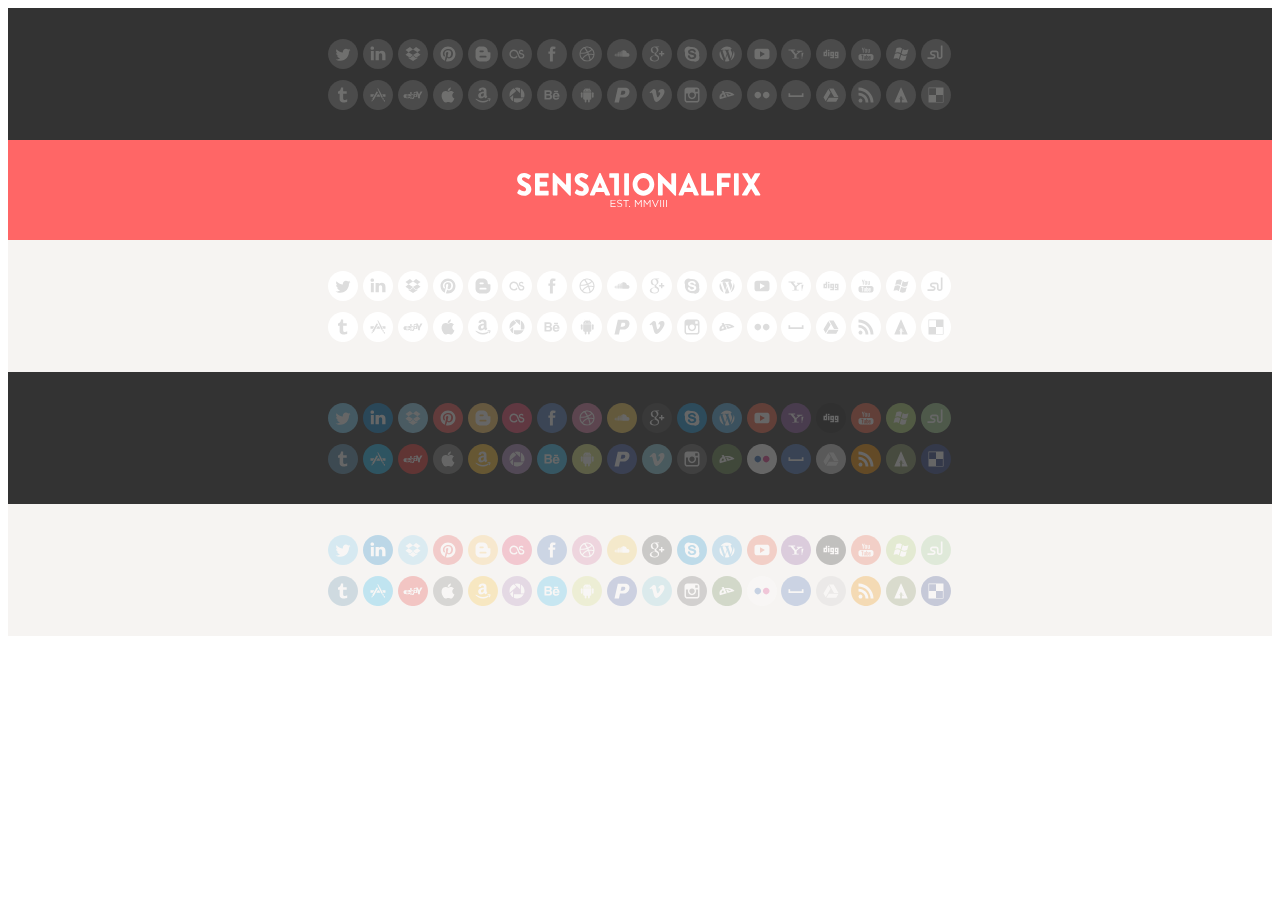
<file: icones/Sprite_animation.html>
<!DOCTYPE html PUBLIC "-//W3C//DTD XHTML 1.0 Transitional//EN" "http://www.w3.org/TR/xhtml1/DTD/xhtml1-transitional.dtd">
<html xmlns="http://www.w3.org/1999/xhtml">
<head>
<meta http-equiv="Content-Type" content="text/html; charset=UTF-8" />
<meta name="author" content="Jorge Calvo García">
<title>Flat Social Icons</title>
</head>

<link rel="stylesheet" href="css/light.css"  />
<link rel="stylesheet" href="css/dark.css"  />
<link rel="stylesheet" href="css/transparent.css"  />

<style type="text/css">



/* LINKS */

a:link {
	text-decoration:none;
	color:#D82D46;
	}
	
a:hover {
	text-decoration:none;
	color:#DED843;
	}

a:visited {
	text-decoration:none;
	color:#D82D46;
	}
	
a:active {
	text-decoration:none;
	color:#DED843;
	}



</style>

<body>
<div style=" width:100%; background:#333;">
	<div style="width:630px; margin:0 auto; padding-top:25px; padding-bottom:25px;">
       
       <table width="630" height="30">
        	<tr>
            	<td width="35" height="35"><a href="#" class="twitter">Twitter<span></span></a></td>
                <td width="35" height="35"><a href="#" class="linkedin">Linkedin<span></span></a></td>
                <td width="35" height="35"><a href="#" class="dropbox">Dropbox<span></span></a></td>
                <td width="35" height="35"><a href="#" class="pinterest">Pinterest<span></span></a></td>
                <td width="35" height="35"><a href="#" class="blogger">Blogger<span></span></a></td>
                <td width="35" height="35"><a href="#" class="lastfm">LastFM<span></span></a></td>
                <td width="35" height="35"><a href="#" class="facebook">Facebook<span></span></a></td>
                <td width="35" height="35"><a href="#" class="dribbble">Dribbble<span></span></a></td>
                <td width="35" height="35"><a href="#" class="soundcloud">Soundcloud<span></span></a></td>
                <td width="35" height="35"><a href="#" class="googleplus">Google Plus<span></span></a></td>
                <td width="35" height="35"><a href="#" class="skype">Skype<span></span></a></td>
                <td width="35" height="35"><a href="#" class="wordpress">Wordpress<span></span></a></td>
                <td width="35" height="35"><a href="#" class="youtube">Youtube<span></span></a></td>
                <td width="35" height="35"><a href="#" class="yahoo">yahoo<span></span></a></td>
				<td width="35" height="35"><a href="#" class="digg">Digg<span></span></a></td>
                <td width="35" height="35"><a href="#" class="youtubeclassic">Youtube Classic<span></span></a></td>
                <td width="35" height="35"><a href="#" class="windowslive">Windows Live<span></span></a></td>
                <td width="35" height="35"><a href="#" class="stumbleupon">stumbleupon<span></span></a></td>
            </tr>
        </table>
        
        <table width="630" height="30">
        	<tr>
            	<td width="35" height="35"><a href="#" class="tumblr">Tumblr<span></span></a></td>
                <td width="35" height="35"><a href="#" class="appdev">appdev<span></span></a></td>
                <td width="35" height="35"><a href="#" class="ebay">Ebay<span></span></a></td>
                <td width="35" height="35"><a href="#" class="apple">Apple<span></span></a></td>
                <td width="35" height="35"><a href="#" class="amazon">Amazon<span></span></a></td>
                <td width="35" height="35"><a href="#" class="picassa">Picassa<span></span></a></td>
                <td width="35" height="35"><a href="#" class="behance">Behance<span></span></a></td>
                <td width="35" height="35"><a href="#" class="android">Android<span></span></a></td>
                <td width="35" height="35"><a href="#" class="paypal">Paypal<span></span></a></td>
                <td width="35" height="35"><a href="#" class="vimeo">Vimeo<span></span></a></td>
                <td width="35" height="35"><a href="#" class="instagram">Instagram<span></span></a></td>
                <td width="35" height="35"><a href="#" class="deviantart">deviantart<span></span></a></td>
                <td width="35" height="35"><a href="#" class="flickr">flickr<span></span></a></td>
                <td width="35" height="35"><a href="#" class="myspace">myspace<span></span></a></td>
				<td width="35" height="35"><a href="#" class="googledrive">googledrive<span></span></a></td>
                <td width="35" height="35"><a href="#" class="rss">RSS<span></span></a></td>
                <td width="35" height="35"><a href="#" class="themeforest">Theme Forest<span></span></a></td>
                <td width="35" height="35"><a href="#" class="delicious">delicious<span></span></a></td>
            </tr>
        </table>
       
    </div>
    
</div>




<div style=" width:100%; background:#F66;">
	<div style="width:630px; margin:0 auto; padding-top:25px; padding-bottom:25px; text-align:center">
       
     <embed src="assets/Sensational_Fix.svg" width="350" height="50" draggable="true"></embed></a></td>
      
    </div>
    
</div>




<div style=" width:100%; background:#F6F4F2;">
	<div style="width:630px; margin:0 auto; padding-top:25px; padding-bottom:25px;">
       
       <table width="630" height="30">
        	<tr>
            	<td width="35" height="35"><a href="#" class="twitter_light">Twitter<span></span></a></td>
                <td width="35" height="35"><a href="#" class="linkedin_light">Linkedin<span></span></a></td>
                <td width="35" height="35"><a href="#" class="dropbox_light">Dropbox<span></span></a></td>
                <td width="35" height="35"><a href="#" class="pinterest_light">Pinterest<span></span></a></td>
                <td width="35" height="35"><a href="#" class="blogger_light">Blogger<span></span></a></td>
                <td width="35" height="35"><a href="#" class="lastfm_light">LastFM<span></span></a></td>
                <td width="35" height="35"><a href="#" class="facebook_light">Facebook<span></span></a></td>
                <td width="35" height="35"><a href="#" class="dribbble_light">Dribbble<span></span></a></td>
                <td width="35" height="35"><a href="#" class="soundcloud_light">Soundcloud<span></span></a></td>
                <td width="35" height="35"><a href="#" class="googleplus_light">Google Plus<span></span></a></td>
                <td width="35" height="35"><a href="#" class="skype_light">Skype<span></span></a></td>
                <td width="35" height="35"><a href="#" class="wordpress_light">Wordpress<span></span></a></td>
                <td width="35" height="35"><a href="#" class="youtube_light">Youtube<span></span></a></td>
                <td width="35" height="35"><a href="#" class="yahoo_light">yahoo<span></span></a></td>
				<td width="35" height="35"><a href="#" class="digg_light">Digg<span></span></a></td>
                <td width="35" height="35"><a href="#" class="youtubeclassic_light">Youtube Classic<span></span></a></td>
                <td width="35" height="35"><a href="#" class="windowslive_light">Windows Live<span></span></a></td>
                <td width="35" height="35"><a href="#" class="stumbleupon_light">stumbleupon<span></span></a></td>
            </tr>
        </table>
        
        <table width="630" height="30">
        	<tr>
            	<td width="35" height="35"><a href="#" class="tumblr_light">Tumblr<span></span></a></td>
                <td width="35" height="35"><a href="#" class="appdev_light">appdev<span></span></a></td>
                <td width="35" height="35"><a href="#" class="ebay_light">Ebay<span></span></a></td>
                <td width="35" height="35"><a href="#" class="apple_light">Apple<span></span></a></td>
                <td width="35" height="35"><a href="#" class="amazon_light">Amazon<span></span></a></td>
                <td width="35" height="35"><a href="#" class="picassa_light">Picassa<span></span></a></td>
                <td width="35" height="35"><a href="#" class="behance_light">Behance<span></span></a></td>
                <td width="35" height="35"><a href="#" class="android_light">Android<span></span></a></td>
                <td width="35" height="35"><a href="#" class="paypal_light">Paypal<span></span></a></td>
                <td width="35" height="35"><a href="#" class="vimeo_light">Vimeo<span></span></a></td>
                <td width="35" height="35"><a href="#" class="instagram_light">Instagram<span></span></a></td>
                <td width="35" height="35"><a href="#" class="deviantart_light">deviantart<span></span></a></td>
                <td width="35" height="35"><a href="#" class="flickr_light">flickr<span></span></a></td>
                <td width="35" height="35"><a href="#" class="myspace_light">myspace<span></span></a></td>
				<td width="35" height="35"><a href="#" class="googledrive_light">googledrive<span></span></a></td>
                <td width="35" height="35"><a href="#" class="rss_light">RSS<span></span></a></td>
                <td width="35" height="35"><a href="#" class="themeforest_light">Theme Forest<span></span></a></td>
                <td width="35" height="35"><a href="#" class="delicious_light">delicious<span></span></a></td>
            </tr>
        </table>
       
    </div>
    
</div>

<div style=" width:100%; background:#333;">
	<div style="width:630px; margin:0 auto; padding-top:25px; padding-bottom:25px;">
       
       <table width="630" height="30">
        	<tr>
            	<td width="35" height="35"><a href="#" class="twitter_transp">Twitter<span></span></a></td>
                <td width="35" height="35"><a href="#" class="linkedin_transp">Linkedin<span></span></a></td>
                <td width="35" height="35"><a href="#" class="dropbox_transp">Dropbox<span></span></a></td>
                <td width="35" height="35"><a href="#" class="pinterest_transp">Pinterest<span></span></a></td>
                <td width="35" height="35"><a href="#" class="blogger_transp">Blogger<span></span></a></td>
                <td width="35" height="35"><a href="#" class="lastfm_transp">LastFM<span></span></a></td>
                <td width="35" height="35"><a href="#" class="facebook_transp">Facebook<span></span></a></td>
                <td width="35" height="35"><a href="#" class="dribbble_transp">Dribbble<span></span></a></td>
                <td width="35" height="35"><a href="#" class="soundcloud_transp">Soundcloud<span></span></a></td>
                <td width="35" height="35"><a href="#" class="googleplus_transp">Google Plus<span></span></a></td>
                <td width="35" height="35"><a href="#" class="skype_transp">Skype<span></span></a></td>
                <td width="35" height="35"><a href="#" class="wordpress_transp">Wordpress<span></span></a></td>
                <td width="35" height="35"><a href="#" class="youtube_transp">Youtube<span></span></a></td>
                <td width="35" height="35"><a href="#" class="yahoo_transp">yahoo<span></span></a></td>
				<td width="35" height="35"><a href="#" class="digg_transp">Digg<span></span></a></td>
                <td width="35" height="35"><a href="#" class="youtubeclassic_transp">Youtube Classic<span></span></a></td>
                <td width="35" height="35"><a href="#" class="windowslive_transp">Windows Live<span></span></a></td>
                <td width="35" height="35"><a href="#" class="stumbleupon_transp">stumbleupon<span></span></a></td>
            </tr>
        </table>
        
        <table width="630" height="30">
        	<tr>
            	<td width="35" height="35"><a href="#" class="tumblr_transp">Tumblr<span></span></a></td>
                <td width="35" height="35"><a href="#" class="appdev_transp">appdev<span></span></a></td>
                <td width="35" height="35"><a href="#" class="ebay_transp">Ebay<span></span></a></td>
                <td width="35" height="35"><a href="#" class="apple_transp">Apple<span></span></a></td>
                <td width="35" height="35"><a href="#" class="amazon_transp">Amazon<span></span></a></td>
                <td width="35" height="35"><a href="#" class="picassa_transp">Picassa<span></span></a></td>
                <td width="35" height="35"><a href="#" class="behance_transp">Behance<span></span></a></td>
                <td width="35" height="35"><a href="#" class="android_transp">Android<span></span></a></td>
                <td width="35" height="35"><a href="#" class="paypal_transp">Paypal<span></span></a></td>
                <td width="35" height="35"><a href="#" class="vimeo_transp">Vimeo<span></span></a></td>
                <td width="35" height="35"><a href="#" class="instagram_transp">Instagram<span></span></a></td>
                <td width="35" height="35"><a href="#" class="deviantart_transp">deviantart<span></span></a></td>
                <td width="35" height="35"><a href="#" class="flickr_transp">flickr<span></span></a></td>
                <td width="35" height="35"><a href="#" class="myspace_transp">myspace<span></span></a></td>
				<td width="35" height="35"><a href="#" class="googledrive_transp">googledrive<span></span></a></td>
                <td width="35" height="35"><a href="#" class="rss_transp">RSS<span></span></a></td>
                <td width="35" height="35"><a href="#" class="themeforest_transp">Theme Forest<span></span></a></td>
                <td width="35" height="35"><a href="#" class="delicious_transp">delicious<span></span></a></td>
            </tr>
        </table>
       
    </div>
    
</div>

<div style=" width:100%; background:#F6F4F2;">
	<div style="width:630px; margin:0 auto; padding-top:25px; padding-bottom:25px;">
       
       <table width="630" height="30">
        	<tr>
            	<td width="35" height="35"><a href="#" class="twitter_transp">Twitter<span></span></a></td>
                <td width="35" height="35"><a href="#" class="linkedin_transp">Linkedin<span></span></a></td>
                <td width="35" height="35"><a href="#" class="dropbox_transp">Dropbox<span></span></a></td>
                <td width="35" height="35"><a href="#" class="pinterest_transp">Pinterest<span></span></a></td>
                <td width="35" height="35"><a href="#" class="blogger_transp">Blogger<span></span></a></td>
                <td width="35" height="35"><a href="#" class="lastfm_transp">LastFM<span></span></a></td>
                <td width="35" height="35"><a href="#" class="facebook_transp">Facebook<span></span></a></td>
                <td width="35" height="35"><a href="#" class="dribbble_transp">Dribbble<span></span></a></td>
                <td width="35" height="35"><a href="#" class="soundcloud_transp">Soundcloud<span></span></a></td>
                <td width="35" height="35"><a href="#" class="googleplus_transp">Google Plus<span></span></a></td>
                <td width="35" height="35"><a href="#" class="skype_transp">Skype<span></span></a></td>
                <td width="35" height="35"><a href="#" class="wordpress_transp">Wordpress<span></span></a></td>
                <td width="35" height="35"><a href="#" class="youtube_transp">Youtube<span></span></a></td>
                <td width="35" height="35"><a href="#" class="yahoo_transp">yahoo<span></span></a></td>
				<td width="35" height="35"><a href="#" class="digg_transp">Digg<span></span></a></td>
                <td width="35" height="35"><a href="#" class="youtubeclassic_transp">Youtube Classic<span></span></a></td>
                <td width="35" height="35"><a href="#" class="windowslive_transp">Windows Live<span></span></a></td>
                <td width="35" height="35"><a href="#" class="stumbleupon_transp">stumbleupon<span></span></a></td>
            </tr>
        </table>
        
        <table width="630" height="30">
        	<tr>
            	<td width="35" height="35"><a href="#" class="tumblr_transp">Tumblr<span></span></a></td>
                <td width="35" height="35"><a href="#" class="appdev_transp">appdev<span></span></a></td>
                <td width="35" height="35"><a href="#" class="ebay_transp">Ebay<span></span></a></td>
                <td width="35" height="35"><a href="#" class="apple_transp">Apple<span></span></a></td>
                <td width="35" height="35"><a href="#" class="amazon_transp">Amazon<span></span></a></td>
                <td width="35" height="35"><a href="#" class="picassa_transp">Picassa<span></span></a></td>
                <td width="35" height="35"><a href="#" class="behance_transp">Behance<span></span></a></td>
                <td width="35" height="35"><a href="#" class="android_transp">Android<span></span></a></td>
                <td width="35" height="35"><a href="#" class="paypal_transp">Paypal<span></span></a></td>
                <td width="35" height="35"><a href="#" class="vimeo_transp">Vimeo<span></span></a></td>
                <td width="35" height="35"><a href="#" class="instagram_transp">Instagram<span></span></a></td>
                <td width="35" height="35"><a href="#" class="deviantart_transp">deviantart<span></span></a></td>
                <td width="35" height="35"><a href="#" class="flickr_transp">flickr<span></span></a></td>
                <td width="35" height="35"><a href="#" class="myspace_transp">myspace<span></span></a></td>
				<td width="35" height="35"><a href="#" class="googledrive_transp">googledrive<span></span></a></td>
                <td width="35" height="35"><a href="#" class="rss_transp">RSS<span></span></a></td>
                <td width="35" height="35"><a href="#" class="themeforest_transp">Theme Forest<span></span></a></td>
                <td width="35" height="35"><a href="#" class="delicious_transp">delicious<span></span></a></td>
            </tr>
        </table>
       
    </div>
    
</div>

</body>
</html>
</file>
<file: icones/css/light.css>
/* ---------------

Sensational Fix Flat Social Icons
Author: Jorge Calvo García
Please read the license agreement.

---------------  */


@charset "UTF-8";
/* CSS Document */

/* --------------- TWITTER */

.twitter_light {
	display: inline-block;
	position: relative;
	text-indent: -9999px;
	width: 30px;
	height: 30px;
	background:url(icons/social_icons_light.svg) no-repeat;
}

.twitter_light span {
	position: absolute;
	top: 0; left: 0; bottom: 0; right: 0;
	background:url(icons/social_icons_light.svg) no-repeat;
	background-position: -30px 0;
	opacity: 0;
	-webkit-transition: opacity 0.5s;
	-moz-transition:    opacity 0.5s;
	-o-transition:      opacity 0.5s;
}

.twitter_light:hover span {
	opacity: 1;
}


/* --------------- LINKEDIN */

.linkedin_light {
	display: inline-block;
	position: relative;
	text-indent: -9999px;
	width: 30px;
	height: 30px;
	background:url(icons/social_icons_light.svg) no-repeat;
	background-position:0 -30px;
}

.linkedin_light span {
	position: absolute;
	top: 0; left: 0; bottom: 0; right: 0;
	background:url(icons/social_icons_light.svg) no-repeat;
	background-position: -30px -30px;
	opacity: 0;
	-webkit-transition: opacity 0.5s;
	-moz-transition:    opacity 0.5s;
	-o-transition:      opacity 0.5s;
}

.linkedin_light:hover span {
	opacity: 1;
}


/* --------------- DROPBOX */

.dropbox_light {
	display: inline-block;
	position: relative;
	text-indent: -9999px;
	width: 30px;
	height: 30px;
	background:url(icons/social_icons_light.svg) no-repeat;
	background-position:0 -60px;
}

.dropbox_light span {
	position: absolute;
	top: 0; left: 0; bottom: 0; right: 0;
	background:url(icons/social_icons_light.svg) no-repeat;
	background-position: -30px -60px;
	opacity: 0;
	-webkit-transition: opacity 0.5s;
	-moz-transition:    opacity 0.5s;
	-o-transition:      opacity 0.5s;
}

.dropbox_light:hover span {
	opacity: 1;
}



/* --------------- Pinterest */

.pinterest_light {
	display: inline-block;
	position: relative;
	text-indent: -9999px;
	width: 30px;
	height: 30px;
	background:url(icons/social_icons_light.svg) no-repeat;
	background-position:0 -90px;
}

.pinterest_light span {
	position: absolute;
	top: 0; left: 0; bottom: 0; right: 0;
	background:url(icons/social_icons_light.svg) no-repeat;
	background-position: -30px -90px;
	opacity: 0;
	-webkit-transition: opacity 0.5s;
	-moz-transition:    opacity 0.5s;
	-o-transition:      opacity 0.5s;
}

.pinterest_light:hover span {
	opacity: 1;
}



/* --------------- Blogger */

.blogger_light {
	display: inline-block;
	position: relative;
	text-indent: -9999px;
	width: 30px;
	height: 30px;
	background:url(icons/social_icons_light.svg) no-repeat;
	background-position:0 -120px;
}

.blogger_light span {
	position: absolute;
	top: 0; left: 0; bottom: 0; right: 0;
	background:url(icons/social_icons_light.svg) no-repeat;
	background-position: -30px -120px;
	opacity: 0;
	-webkit-transition: opacity 0.5s;
	-moz-transition:    opacity 0.5s;
	-o-transition:      opacity 0.5s;
}

.blogger_light:hover span {
	opacity: 1;
}



/* --------------- Lastfm */

.lastfm_light {
	display: inline-block;
	position: relative;
	text-indent: -9999px;
	width: 30px;
	height: 30px;
	background:url(icons/social_icons_light.svg) no-repeat;
	background-position:0 -150px;
}

.lastfm_light span {
	position: absolute;
	top: 0; left: 0; bottom: 0; right: 0;
	background:url(icons/social_icons_light.svg) no-repeat;
	background-position: -30px -150px;
	opacity: 0;
	-webkit-transition: opacity 0.5s;
	-moz-transition:    opacity 0.5s;
	-o-transition:      opacity 0.5s;
}

.lastfm_light:hover span {
	opacity: 1;
}



/* --------------- Facebook */

.facebook_light {
	display: inline-block;
	position: relative;
	text-indent: -9999px;
	width: 30px;
	height: 30px;
	background:url(icons/social_icons_light.svg) no-repeat;
	background-position:0 -180px;
}

.facebook_light span {
	position: absolute;
	top: 0; left: 0; bottom: 0; right: 0;
	background:url(icons/social_icons_light.svg) no-repeat;
	background-position: -30px -180px;
	opacity: 0;
	-webkit-transition: opacity 0.5s;
	-moz-transition:    opacity 0.5s;
	-o-transition:      opacity 0.5s;
}

.facebook_light:hover span {
	opacity: 1;
}



/* --------------- Dribbble */

.dribbble_light{
	display: inline-block;
	position: relative;
	text-indent: -9999px;
	width: 30px;
	height: 30px;
	background:url(icons/social_icons_light.svg) no-repeat;
	background-position:0 -210px;
}

.dribbble_light span {
	position: absolute;
	top: 0; left: 0; bottom: 0; right: 0;
	background:url(icons/social_icons_light.svg) no-repeat;
	background-position: -30px -210px;
	opacity: 0;
	-webkit-transition: opacity 0.5s;
	-moz-transition:    opacity 0.5s;
	-o-transition:      opacity 0.5s;
}

.dribbble_light:hover span {
	opacity: 1;
}



/* --------------- Soundcloud */

.soundcloud_light{
	display: inline-block;
	position: relative;
	text-indent: -9999px;
	width: 30px;
	height: 30px;
	background:url(icons/social_icons_light.svg) no-repeat;
	background-position:0 -240px;
}

.soundcloud_light span {
	position: absolute;
	top: 0; left: 0; bottom: 0; right: 0;
	background:url(icons/social_icons_light.svg) no-repeat;
	background-position: -30px -240px;
	opacity: 0;
	-webkit-transition: opacity 0.5s;
	-moz-transition:    opacity 0.5s;
	-o-transition:      opacity 0.5s;
}

.soundcloud_light:hover span {
	opacity: 1;
}



/* --------------- Google plus */

.googleplus_light{
	display: inline-block;
	position: relative;
	text-indent: -9999px;
	width: 30px;
	height: 30px;
	background:url(icons/social_icons_light.svg) no-repeat;
	background-position:0 -270px;
}

.googleplus_light span {
	position: absolute;
	top: 0; left: 0; bottom: 0; right: 0;
	background:url(icons/social_icons_light.svg) no-repeat;
	background-position: -30px -270px;
	opacity: 0;
	-webkit-transition: opacity 0.5s;
	-moz-transition:    opacity 0.5s;
	-o-transition:      opacity 0.5s;
}

.googleplus_light:hover span {
	opacity: 1;
}



/* --------------- Google plus */

.skype_light{
	display: inline-block;
	position: relative;
	text-indent: -9999px;
	width: 30px;
	height: 30px;
	background:url(icons/social_icons_light.svg) no-repeat;
	background-position:0 -300px;
}

.skype_light span {
	position: absolute;
	top: 0; left: 0; bottom: 0; right: 0;
	background:url(icons/social_icons_light.svg) no-repeat;
	background-position: -30px -300px;
	opacity: 0;
	-webkit-transition: opacity 0.5s;
	-moz-transition:    opacity 0.5s;
	-o-transition:      opacity 0.5s;
}

.skype_light:hover span {
	opacity: 1;
}



/* --------------- Wordpress */

.wordpress_light{
	display: inline-block;
	position: relative;
	text-indent: -9999px;
	width: 30px;
	height: 30px;
	background:url(icons/social_icons_light.svg) no-repeat;
	background-position:0 -330px;
}

.wordpress_light span {
	position: absolute;
	top: 0; left: 0; bottom: 0; right: 0;
	background:url(icons/social_icons_light.svg) no-repeat;
	background-position: -30px -330px;
	opacity: 0;
	-webkit-transition: opacity 0.5s;
	-moz-transition:    opacity 0.5s;
	-o-transition:      opacity 0.5s;
}

.wordpress_light:hover span {
	opacity: 1;
}


/* --------------- Youtube */

.youtube_light{
	display: inline-block;
	position: relative;
	text-indent: -9999px;
	width: 30px;
	height: 30px;
	background:url(icons/social_icons_light.svg) no-repeat;
	background-position:0 -360px;
}

.youtube_light span {
	position: absolute;
	top: 0; left: 0; bottom: 0; right: 0;
	background:url(icons/social_icons_light.svg) no-repeat;
	background-position: -30px -360px;
	opacity: 0;
	-webkit-transition: opacity 0.5s;
	-moz-transition:    opacity 0.5s;
	-o-transition:      opacity 0.5s;
}

.youtube_light:hover span {
	opacity: 1;
}



/* --------------- yahoo */

.yahoo_light{
	display: inline-block;
	position: relative;
	text-indent: -9999px;
	width: 30px;
	height: 30px;
	background:url(icons/social_icons_light.svg) no-repeat;
	background-position:0 -390px;
}

.yahoo_light span {
	position: absolute;
	top: 0; left: 0; bottom: 0; right: 0;
	background:url(icons/social_icons_light.svg) no-repeat;
	background-position: -30px -390px;
	opacity: 0;
	-webkit-transition: opacity 0.5s;
	-moz-transition:    opacity 0.5s;
	-o-transition:      opacity 0.5s;
}

.yahoo_light:hover span {
	opacity: 1;
}



/* --------------- Digg */

.digg_light{
	display: inline-block;
	position: relative;
	text-indent: -9999px;
	width: 30px;
	height: 30px;
	background:url(icons/social_icons_light.svg) no-repeat;
	background-position:0 -420px;
}

.digg_light span {
	position: absolute;
	top: 0; left: 0; bottom: 0; right: 0;
	background:url(icons/social_icons_light.svg) no-repeat;
	background-position: -30px -420px;
	opacity: 0;
	-webkit-transition: opacity 0.5s;
	-moz-transition:    opacity 0.5s;
	-o-transition:      opacity 0.5s;
}

.digg_light:hover span {
	opacity: 1;
}



/* --------------- Youtube Classic */

.youtubeclassic_light{
	display: inline-block;
	position: relative;
	text-indent: -9999px;
	width: 30px;
	height: 30px;
	background:url(icons/social_icons_light.svg) no-repeat;
	background-position:0 -450px;
}

.youtubeclassic_light span {
	position: absolute;
	top: 0; left: 0; bottom: 0; right: 0;
	background:url(icons/social_icons_light.svg) no-repeat;
	background-position: -30px -450px;
	opacity: 0;
	-webkit-transition: opacity 0.5s;
	-moz-transition:    opacity 0.5s;
	-o-transition:      opacity 0.5s;
}

.youtubeclassic_light:hover span {
	opacity: 1;
}



/* --------------- windowslive */

.windowslive_light{
	display: inline-block;
	position: relative;
	text-indent: -9999px;
	width: 30px;
	height: 30px;
	background:url(icons/social_icons_light.svg) no-repeat;
	background-position:0 -480px;
}

.windowslive_light span {
	position: absolute;
	top: 0; left: 0; bottom: 0; right: 0;
	background:url(icons/social_icons_light.svg) no-repeat;
	background-position: -30px -480px;
	opacity: 0;
	-webkit-transition: opacity 0.5s;
	-moz-transition:    opacity 0.5s;
	-o-transition:      opacity 0.5s;
}

.windowslive_light:hover span {
	opacity: 1;
}



/* --------------- stumbleupon */

.stumbleupon_light{
	display: inline-block;
	position: relative;
	text-indent: -9999px;
	width: 30px;
	height: 30px;
	background:url(icons/social_icons_light.svg) no-repeat;
	background-position:0 -510px;
}

.stumbleupon_light span {
	position: absolute;
	top: 0; left: 0; bottom: 0; right: 0;
	background:url(icons/social_icons_light.svg) no-repeat;
	background-position: -30px -510px;
	opacity: 0;
	-webkit-transition: opacity 0.5s;
	-moz-transition:    opacity 0.5s;
	-o-transition:      opacity 0.5s;
}

.stumbleupon_light:hover span {
	opacity: 1;
}



/* --------------- tumblr */

.tumblr_light{
	display: inline-block;
	position: relative;
	text-indent: -9999px;
	width: 30px;
	height: 30px;
	background:url(icons/social_icons_light.svg) no-repeat;
	background-position:0 -540px;
}

.tumblr_light span {
	position: absolute;
	top: 0; left: 0; bottom: 0; right: 0;
	background:url(icons/social_icons_light.svg) no-repeat;
	background-position: -30px -540px;
	opacity: 0;
	-webkit-transition: opacity 0.5s;
	-moz-transition:    opacity 0.5s;
	-o-transition:      opacity 0.5s;
}

.tumblr_light:hover span {
	opacity: 1;
}



/* --------------- appdev */

.appdev_light{
	display: inline-block;
	position: relative;
	text-indent: -9999px;
	width: 30px;
	height: 30px;
	background:url(icons/social_icons_light.svg) no-repeat;
	background-position:0 -570px;
}

.appdev_light span {
	position: absolute;
	top: 0; left: 0; bottom: 0; right: 0;
	background:url(icons/social_icons_light.svg) no-repeat;
	background-position: -30px -570px;
	opacity: 0;
	-webkit-transition: opacity 0.5s;
	-moz-transition:    opacity 0.5s;
	-o-transition:      opacity 0.5s;
}

.appdev_light:hover span {
	opacity: 1;
}



/* --------------- ebay */

.ebay_light{
	display: inline-block;
	position: relative;
	text-indent: -9999px;
	width: 30px;
	height: 30px;
	background:url(icons/social_icons_light.svg) no-repeat;
	background-position:0 -600px;
}

.ebay_light span {
	position: absolute;
	top: 0; left: 0; bottom: 0; right: 0;
	background:url(icons/social_icons_light.svg) no-repeat;
	background-position: -30px -600px;
	opacity: 0;
	-webkit-transition: opacity 0.5s;
	-moz-transition:    opacity 0.5s;
	-o-transition:      opacity 0.5s;
}

.ebay_light:hover span {
	opacity: 1;
}



/* --------------- apple */

.apple_light{
	display: inline-block;
	position: relative;
	text-indent: -9999px;
	width: 30px;
	height: 30px;
	background:url(icons/social_icons_light.svg) no-repeat;
	background-position:0 -630px;
}

.apple_light span {
	position: absolute;
	top: 0; left: 0; bottom: 0; right: 0;
	background:url(icons/social_icons_light.svg) no-repeat;
	background-position: -30px -630px;
	opacity: 0;
	-webkit-transition: opacity 0.5s;
	-moz-transition:    opacity 0.5s;
	-o-transition:      opacity 0.5s;
}

.apple_light:hover span {
	opacity: 1;
}



/* --------------- amazon */

.amazon_light{
	display: inline-block;
	position: relative;
	text-indent: -9999px;
	width: 30px;
	height: 30px;
	background:url(icons/social_icons_light.svg) no-repeat;
	background-position:0 -660px;
}

.amazon_light span {
	position: absolute;
	top: 0; left: 0; bottom: 0; right: 0;
	background:url(icons/social_icons_light.svg) no-repeat;
	background-position: -30px -660px;
	opacity: 0;
	-webkit-transition: opacity 0.5s;
	-moz-transition:    opacity 0.5s;
	-o-transition:      opacity 0.5s;
}

.amazon_light:hover span {
	opacity: 1;
}



/* --------------- picassa */

.picassa_light{
	display: inline-block;
	position: relative;
	text-indent: -9999px;
	width: 30px;
	height: 30px;
	background:url(icons/social_icons_light.svg) no-repeat;
	background-position:0 -690px;
}

.picassa_light span {
	position: absolute;
	top: 0; left: 0; bottom: 0; right: 0;
	background:url(icons/social_icons_light.svg) no-repeat;
	background-position: -30px -690px;
	opacity: 0;
	-webkit-transition: opacity 0.5s;
	-moz-transition:    opacity 0.5s;
	-o-transition:      opacity 0.5s;
}

.picassa_light:hover span {
	opacity: 1;
}



/* --------------- Behance */

.behance_light{
	display: inline-block;
	position: relative;
	text-indent: -9999px;
	width: 30px;
	height: 30px;
	background:url(icons/social_icons_light.svg) no-repeat;
	background-position:0 -720px;
}

.behance_light span {
	position: absolute;
	top: 0; left: 0; bottom: 0; right: 0;
	background:url(icons/social_icons_light.svg) no-repeat;
	background-position: -30px -720px;
	opacity: 0;
	-webkit-transition: opacity 0.5s;
	-moz-transition:    opacity 0.5s;
	-o-transition:      opacity 0.5s;
}

.behance_light:hover span {
	opacity: 1;
}



/* --------------- Android */

.android_light{
	display: inline-block;
	position: relative;
	text-indent: -9999px;
	width: 30px;
	height: 30px;
	background:url(icons/social_icons_light.svg) no-repeat;
	background-position:0 -750px;
}

.android_light span {
	position: absolute;
	top: 0; left: 0; bottom: 0; right: 0;
	background:url(icons/social_icons_light.svg) no-repeat;
	background-position: -30px -750px;
	opacity: 0;
	-webkit-transition: opacity 0.5s;
	-moz-transition:    opacity 0.5s;
	-o-transition:      opacity 0.5s;
}

.android:hover span {
	opacity: 1;
}


/* --------------- Paypal */

.paypal_light{
	display: inline-block;
	position: relative;
	text-indent: -9999px;
	width: 30px;
	height: 30px;
	background:url(icons/social_icons_light.svg) no-repeat;
	background-position:0 -780px;
}

.paypal_light span {
	position: absolute;
	top: 0; left: 0; bottom: 0; right: 0;
	background:url(icons/social_icons_light.svg) no-repeat;
	background-position: -30px -780px;
	opacity: 0;
	-webkit-transition: opacity 0.5s;
	-moz-transition:    opacity 0.5s;
	-o-transition:      opacity 0.5s;
}

.paypal_light:hover span {
	opacity: 1;
}


/* --------------- Vimeo */

.vimeo_light{
	display: inline-block;
	position: relative;
	text-indent: -9999px;
	width: 30px;
	height: 30px;
	background:url(icons/social_icons_light.svg) no-repeat;
	background-position:0 -810px;
}

.vimeo_light span {
	position: absolute;
	top: 0; left: 0; bottom: 0; right: 0;
	background:url(icons/social_icons_light.svg) no-repeat;
	background-position: -30px -810px;
	opacity: 0;
	-webkit-transition: opacity 0.5s;
	-moz-transition:    opacity 0.5s;
	-o-transition:      opacity 0.5s;
}

.vimeo_light:hover span {
	opacity: 1;
}



/* --------------- Instagram */

.instagram_light{
	display: inline-block;
	position: relative;
	text-indent: -9999px;
	width: 30px;
	height: 30px;
	background:url(icons/social_icons_light.svg) no-repeat;
	background-position:0 -840px;
}

.instagram_light span {
	position: absolute;
	top: 0; left: 0; bottom: 0; right: 0;
	background:url(icons/social_icons_light.svg) no-repeat;
	background-position: -30px -840px;
	opacity: 0;
	-webkit-transition: opacity 0.5s;
	-moz-transition:    opacity 0.5s;
	-o-transition:      opacity 0.5s;
}

.instagram_light:hover span {
	opacity: 1;
}



/* --------------- deviantart */

.deviantart_light{
	display: inline-block;
	position: relative;
	text-indent: -9999px;
	width: 30px;
	height: 30px;
	background:url(icons/social_icons_light.svg) no-repeat;
	background-position:0 -870px;
}

.deviantart_light span {
	position: absolute;
	top: 0; left: 0; bottom: 0; right: 0;
	background:url(icons/social_icons_light.svg) no-repeat;
	background-position: -30px -870px;
	opacity: 0;
	-webkit-transition: opacity 0.5s;
	-moz-transition:    opacity 0.5s;
	-o-transition:      opacity 0.5s;
}

.deviantart_light:hover span {
	opacity: 1;
}



/* --------------- Flickr */

.flickr_light{
	display: inline-block;
	position: relative;
	text-indent: -9999px;
	width: 30px;
	height: 30px;
	background:url(icons/social_icons_light.svg) no-repeat;
	background-position:0 -900px;
}

.flickr_light span {
	position: absolute;
	top: 0; left: 0; bottom: 0; right: 0;
	background:url(icons/social_icons_light.svg) no-repeat;
	background-position: -30px -900px;
	opacity: 0;
	-webkit-transition: opacity 0.5s;
	-moz-transition:    opacity 0.5s;
	-o-transition:      opacity 0.5s;
}

.flickr_light:hover span {
	opacity: 1;
}



/* --------------- Myspace */

.myspace_light{
	display: inline-block;
	position: relative;
	text-indent: -9999px;
	width: 30px;
	height: 30px;
	background:url(icons/social_icons_light.svg) no-repeat;
	background-position:0 -930px;
}

.myspace_light span {
	position: absolute;
	top: 0; left: 0; bottom: 0; right: 0;
	background:url(icons/social_icons_light.svg) no-repeat;
	background-position: -30px -930px;
	opacity: 0;
	-webkit-transition: opacity 0.5s;
	-moz-transition:    opacity 0.5s;
	-o-transition:      opacity 0.5s;
}

.myspace_light:hover span {
	opacity: 1;
}



/* --------------- Google Drive */

.googledrive_light{
	display: inline-block;
	position: relative;
	text-indent: -9999px;
	width: 30px;
	height: 30px;
	background:url(icons/social_icons_light.svg) no-repeat;
	background-position:0 -960px;
}

.googledrive_light span {
	position: absolute;
	top: 0; left: 0; bottom: 0; right: 0;
	background:url(icons/social_icons_light.svg) no-repeat;
	background-position: -30px -960px;
	opacity: 0;
	-webkit-transition: opacity 0.5s;
	-moz-transition:    opacity 0.5s;
	-o-transition:      opacity 0.5s;
}

.googledrive_light:hover span {
	opacity: 1;
}



/* --------------- RSS */

.rss_light{
	display: inline-block;
	position: relative;
	text-indent: -9999px;
	width: 30px;
	height: 30px;
	background:url(icons/social_icons_light.svg) no-repeat;
	background-position:0 -990px;
}

.rss_light span {
	position: absolute;
	top: 0; left: 0; bottom: 0; right: 0;
	background:url(icons/social_icons_light.svg) no-repeat;
	background-position: -30px -990px;
	opacity: 0;
	-webkit-transition: opacity 0.5s;
	-moz-transition:    opacity 0.5s;
	-o-transition:      opacity 0.5s;
}

.rss_light:hover span {
	opacity: 1;
}



/* --------------- themeforest */

.themeforest_light{
	display: inline-block;
	position: relative;
	text-indent: -9999px;
	width: 30px;
	height: 30px;
	background:url(icons/social_icons_light.svg) no-repeat;
	background-position:0 -1020px;
}

.themeforest_light span {
	position: absolute;
	top: 0; left: 0; bottom: 0; right: 0;
	background:url(icons/social_icons_light.svg) no-repeat;
	background-position: -30px -1020px;
	opacity: 0;
	-webkit-transition: opacity 0.5s;
	-moz-transition:    opacity 0.5s;
	-o-transition:      opacity 0.5s;
}

.themeforest_light:hover span {
	opacity: 1;
}



/* --------------- Delicio.us */

.delicious_light{
	display: inline-block;
	position: relative;
	text-indent: -9999px;
	width: 30px;
	height: 30px;
	background:url(icons/social_icons_light.svg) no-repeat;
	background-position:0 -1050px;
}

.delicious_light span {
	position: absolute;
	top: 0; left: 0; bottom: 0; right: 0;
	background:url(icons/social_icons_light.svg) no-repeat;
	background-position: -30px -1050px;
	opacity: 0;
	-webkit-transition: opacity 0.5s;
	-moz-transition:    opacity 0.5s;
	-o-transition:      opacity 0.5s;
}

.delicious_light:hover span {
	opacity: 1;
}
</file>
<file: icones/css/dark.css>
@charset "UTF-8";
/* CSS Document */

/* ---------------

Sensational Fix Flat Social Icons
Author: Jorge Calvo García
Please read the license agreement.

---------------  */


/* --------------- TWITTER */

.twitter {
	display: inline-block;
	position: relative;
	text-indent: -9999px;
	width: 30px;
	height: 30px;
	background:url(icons/social_icons_dark.svg) no-repeat;
}

.twitter span {
	position: absolute;
	top: 0; left: 0; bottom: 0; right: 0;
	background:url(icons/social_icons_dark.svg) no-repeat;
	background-position: -30px 0;
	opacity: 0;
	-webkit-transition: opacity 0.5s;
	-moz-transition:    opacity 0.5s;
	-o-transition:      opacity 0.5s;
}

.twitter:hover span {
	opacity: 1;
}


/* --------------- LINKEDIN */

.linkedin {
	display: inline-block;
	position: relative;
	text-indent: -9999px;
	width: 30px;
	height: 30px;
	background:url(icons/social_icons_dark.svg) no-repeat;
	background-position:0 -30px;
}

.linkedin span {
	position: absolute;
	top: 0; left: 0; bottom: 0; right: 0;
	background:url(icons/social_icons_dark.svg) no-repeat;
	background-position: -30px -30px;
	opacity: 0;
	-webkit-transition: opacity 0.5s;
	-moz-transition:    opacity 0.5s;
	-o-transition:      opacity 0.5s;
}

.linkedin:hover span {
	opacity: 1;
}


/* --------------- DROPBOX */

.dropbox {
	display: inline-block;
	position: relative;
	text-indent: -9999px;
	width: 30px;
	height: 30px;
	background:url(icons/social_icons_dark.svg) no-repeat;
	background-position:0 -60px;
}

.dropbox span {
	position: absolute;
	top: 0; left: 0; bottom: 0; right: 0;
	background:url(icons/social_icons_dark.svg) no-repeat;
	background-position: -30px -60px;
	opacity: 0;
	-webkit-transition: opacity 0.5s;
	-moz-transition:    opacity 0.5s;
	-o-transition:      opacity 0.5s;
}

.dropbox:hover span {
	opacity: 1;
}



/* --------------- Pinterest */

.pinterest {
	display: inline-block;
	position: relative;
	text-indent: -9999px;
	width: 30px;
	height: 30px;
	background:url(icons/social_icons_dark.svg) no-repeat;
	background-position:0 -90px;
}

.pinterest span {
	position: absolute;
	top: 0; left: 0; bottom: 0; right: 0;
	background:url(icons/social_icons_dark.svg) no-repeat;
	background-position: -30px -90px;
	opacity: 0;
	-webkit-transition: opacity 0.5s;
	-moz-transition:    opacity 0.5s;
	-o-transition:      opacity 0.5s;
}

.pinterest:hover span {
	opacity: 1;
}



/* --------------- Blogger */

.blogger {
	display: inline-block;
	position: relative;
	text-indent: -9999px;
	width: 30px;
	height: 30px;
	background:url(icons/social_icons_dark.svg) no-repeat;
	background-position:0 -120px;
}

.blogger span {
	position: absolute;
	top: 0; left: 0; bottom: 0; right: 0;
	background:url(icons/social_icons_dark.svg) no-repeat;
	background-position: -30px -120px;
	opacity: 0;
	-webkit-transition: opacity 0.5s;
	-moz-transition:    opacity 0.5s;
	-o-transition:      opacity 0.5s;
}

.blogger:hover span {
	opacity: 1;
}



/* --------------- Lastfm */

.lastfm {
	display: inline-block;
	position: relative;
	text-indent: -9999px;
	width: 30px;
	height: 30px;
	background:url(icons/social_icons_dark.svg) no-repeat;
	background-position:0 -150px;
}

.lastfm span {
	position: absolute;
	top: 0; left: 0; bottom: 0; right: 0;
	background:url(icons/social_icons_dark.svg) no-repeat;
	background-position: -30px -150px;
	opacity: 0;
	-webkit-transition: opacity 0.5s;
	-moz-transition:    opacity 0.5s;
	-o-transition:      opacity 0.5s;
}

.lastfm:hover span {
	opacity: 1;
}



/* --------------- Facebook */

.facebook {
	display: inline-block;
	position: relative;
	text-indent: -9999px;
	width: 30px;
	height: 30px;
	background:url(icons/social_icons_dark.svg) no-repeat;
	background-position:0 -180px;
}

.facebook span {
	position: absolute;
	top: 0; left: 0; bottom: 0; right: 0;
	background:url(icons/social_icons_dark.svg) no-repeat;
	background-position: -30px -180px;
	opacity: 0;
	-webkit-transition: opacity 0.5s;
	-moz-transition:    opacity 0.5s;
	-o-transition:      opacity 0.5s;
}

.facebook:hover span {
	opacity: 1;
}



/* --------------- Dribbble */

.dribbble{
	display: inline-block;
	position: relative;
	text-indent: -9999px;
	width: 30px;
	height: 30px;
	background:url(icons/social_icons_dark.svg) no-repeat;
	background-position:0 -210px;
}

.dribbble span {
	position: absolute;
	top: 0; left: 0; bottom: 0; right: 0;
	background:url(icons/social_icons_dark.svg) no-repeat;
	background-position: -30px -210px;
	opacity: 0;
	-webkit-transition: opacity 0.5s;
	-moz-transition:    opacity 0.5s;
	-o-transition:      opacity 0.5s;
}

.dribbble:hover span {
	opacity: 1;
}



/* --------------- Soundcloud */

.soundcloud{
	display: inline-block;
	position: relative;
	text-indent: -9999px;
	width: 30px;
	height: 30px;
	background:url(icons/social_icons_dark.svg) no-repeat;
	background-position:0 -240px;
}

.soundcloud span {
	position: absolute;
	top: 0; left: 0; bottom: 0; right: 0;
	background:url(icons/social_icons_dark.svg) no-repeat;
	background-position: -30px -240px;
	opacity: 0;
	-webkit-transition: opacity 0.5s;
	-moz-transition:    opacity 0.5s;
	-o-transition:      opacity 0.5s;
}

.soundcloud:hover span {
	opacity: 1;
}



/* --------------- Google plus */

.googleplus{
	display: inline-block;
	position: relative;
	text-indent: -9999px;
	width: 30px;
	height: 30px;
	background:url(icons/social_icons_dark.svg) no-repeat;
	background-position:0 -270px;
}

.googleplus span {
	position: absolute;
	top: 0; left: 0; bottom: 0; right: 0;
	background:url(icons/social_icons_dark.svg) no-repeat;
	background-position: -30px -270px;
	opacity: 0;
	-webkit-transition: opacity 0.5s;
	-moz-transition:    opacity 0.5s;
	-o-transition:      opacity 0.5s;
}

.googleplus:hover span {
	opacity: 1;
}



/* --------------- Google plus */

.skype{
	display: inline-block;
	position: relative;
	text-indent: -9999px;
	width: 30px;
	height: 30px;
	background:url(icons/social_icons_dark.svg) no-repeat;
	background-position:0 -300px;
}

.skype span {
	position: absolute;
	top: 0; left: 0; bottom: 0; right: 0;
	background:url(icons/social_icons_dark.svg) no-repeat;
	background-position: -30px -300px;
	opacity: 0;
	-webkit-transition: opacity 0.5s;
	-moz-transition:    opacity 0.5s;
	-o-transition:      opacity 0.5s;
}

.skype:hover span {
	opacity: 1;
}



/* --------------- Wordpress */

.wordpress{
	display: inline-block;
	position: relative;
	text-indent: -9999px;
	width: 30px;
	height: 30px;
	background:url(icons/social_icons_dark.svg) no-repeat;
	background-position:0 -330px;
}

.wordpress span {
	position: absolute;
	top: 0; left: 0; bottom: 0; right: 0;
	background:url(icons/social_icons_dark.svg) no-repeat;
	background-position: -30px -330px;
	opacity: 0;
	-webkit-transition: opacity 0.5s;
	-moz-transition:    opacity 0.5s;
	-o-transition:      opacity 0.5s;
}

.wordpress:hover span {
	opacity: 1;
}


/* --------------- Youtube */

.youtube{
	display: inline-block;
	position: relative;
	text-indent: -9999px;
	width: 30px;
	height: 30px;
	background:url(icons/social_icons_dark.svg) no-repeat;
	background-position:0 -360px;
}

.youtube span {
	position: absolute;
	top: 0; left: 0; bottom: 0; right: 0;
	background:url(icons/social_icons_dark.svg) no-repeat;
	background-position: -30px -360px;
	opacity: 0;
	-webkit-transition: opacity 0.5s;
	-moz-transition:    opacity 0.5s;
	-o-transition:      opacity 0.5s;
}

.youtube:hover span {
	opacity: 1;
}



/* --------------- yahoo */

.yahoo{
	display: inline-block;
	position: relative;
	text-indent: -9999px;
	width: 30px;
	height: 30px;
	background:url(icons/social_icons_dark.svg) no-repeat;
	background-position:0 -390px;
}

.yahoo span {
	position: absolute;
	top: 0; left: 0; bottom: 0; right: 0;
	background:url(icons/social_icons_dark.svg) no-repeat;
	background-position: -30px -390px;
	opacity: 0;
	-webkit-transition: opacity 0.5s;
	-moz-transition:    opacity 0.5s;
	-o-transition:      opacity 0.5s;
}

.yahoo:hover span {
	opacity: 1;
}



/* --------------- Digg */

.digg{
	display: inline-block;
	position: relative;
	text-indent: -9999px;
	width: 30px;
	height: 30px;
	background:url(icons/social_icons_dark.svg) no-repeat;
	background-position:0 -420px;
}

.digg span {
	position: absolute;
	top: 0; left: 0; bottom: 0; right: 0;
	background:url(icons/social_icons_dark.svg) no-repeat;
	background-position: -30px -420px;
	opacity: 0;
	-webkit-transition: opacity 0.5s;
	-moz-transition:    opacity 0.5s;
	-o-transition:      opacity 0.5s;
}

.digg:hover span {
	opacity: 1;
}



/* --------------- Youtube Classic */

.youtubeclassic{
	display: inline-block;
	position: relative;
	text-indent: -9999px;
	width: 30px;
	height: 30px;
	background:url(icons/social_icons_dark.svg) no-repeat;
	background-position:0 -450px;
}

.youtubeclassic span {
	position: absolute;
	top: 0; left: 0; bottom: 0; right: 0;
	background:url(icons/social_icons_dark.svg) no-repeat;
	background-position: -30px -450px;
	opacity: 0;
	-webkit-transition: opacity 0.5s;
	-moz-transition:    opacity 0.5s;
	-o-transition:      opacity 0.5s;
}

.youtubeclassic:hover span {
	opacity: 1;
}



/* --------------- windowslive */

.windowslive{
	display: inline-block;
	position: relative;
	text-indent: -9999px;
	width: 30px;
	height: 30px;
	background:url(icons/social_icons_dark.svg) no-repeat;
	background-position:0 -480px;
}

.windowslive span {
	position: absolute;
	top: 0; left: 0; bottom: 0; right: 0;
	background:url(icons/social_icons_dark.svg) no-repeat;
	background-position: -30px -480px;
	opacity: 0;
	-webkit-transition: opacity 0.5s;
	-moz-transition:    opacity 0.5s;
	-o-transition:      opacity 0.5s;
}

.windowslive:hover span {
	opacity: 1;
}



/* --------------- stumbleupon */

.stumbleupon{
	display: inline-block;
	position: relative;
	text-indent: -9999px;
	width: 30px;
	height: 30px;
	background:url(icons/social_icons_dark.svg) no-repeat;
	background-position:0 -510px;
}

.stumbleupon span {
	position: absolute;
	top: 0; left: 0; bottom: 0; right: 0;
	background:url(icons/social_icons_dark.svg) no-repeat;
	background-position: -30px -510px;
	opacity: 0;
	-webkit-transition: opacity 0.5s;
	-moz-transition:    opacity 0.5s;
	-o-transition:      opacity 0.5s;
}

.stumbleupon:hover span {
	opacity: 1;
}



/* --------------- tumblr */

.tumblr{
	display: inline-block;
	position: relative;
	text-indent: -9999px;
	width: 30px;
	height: 30px;
	background:url(icons/social_icons_dark.svg) no-repeat;
	background-position:0 -540px;
}

.tumblr span {
	position: absolute;
	top: 0; left: 0; bottom: 0; right: 0;
	background:url(icons/social_icons_dark.svg) no-repeat;
	background-position: -30px -540px;
	opacity: 0;
	-webkit-transition: opacity 0.5s;
	-moz-transition:    opacity 0.5s;
	-o-transition:      opacity 0.5s;
}

.tumblr:hover span {
	opacity: 1;
}



/* --------------- appdev */

.appdev{
	display: inline-block;
	position: relative;
	text-indent: -9999px;
	width: 30px;
	height: 30px;
	background:url(icons/social_icons_dark.svg) no-repeat;
	background-position:0 -570px;
}

.appdev span {
	position: absolute;
	top: 0; left: 0; bottom: 0; right: 0;
	background:url(icons/social_icons_dark.svg) no-repeat;
	background-position: -30px -570px;
	opacity: 0;
	-webkit-transition: opacity 0.5s;
	-moz-transition:    opacity 0.5s;
	-o-transition:      opacity 0.5s;
}

.appdev:hover span {
	opacity: 1;
}



/* --------------- ebay */

.ebay{
	display: inline-block;
	position: relative;
	text-indent: -9999px;
	width: 30px;
	height: 30px;
	background:url(icons/social_icons_dark.svg) no-repeat;
	background-position:0 -600px;
}

.ebay span {
	position: absolute;
	top: 0; left: 0; bottom: 0; right: 0;
	background:url(icons/social_icons_dark.svg) no-repeat;
	background-position: -30px -600px;
	opacity: 0;
	-webkit-transition: opacity 0.5s;
	-moz-transition:    opacity 0.5s;
	-o-transition:      opacity 0.5s;
}

.ebay:hover span {
	opacity: 1;
}



/* --------------- apple */

.apple{
	display: inline-block;
	position: relative;
	text-indent: -9999px;
	width: 30px;
	height: 30px;
	background:url(icons/social_icons_dark.svg) no-repeat;
	background-position:0 -630px;
}

.apple span {
	position: absolute;
	top: 0; left: 0; bottom: 0; right: 0;
	background:url(icons/social_icons_dark.svg) no-repeat;
	background-position: -30px -630px;
	opacity: 0;
	-webkit-transition: opacity 0.5s;
	-moz-transition:    opacity 0.5s;
	-o-transition:      opacity 0.5s;
}

.apple:hover span {
	opacity: 1;
}



/* --------------- amazon */

.amazon{
	display: inline-block;
	position: relative;
	text-indent: -9999px;
	width: 30px;
	height: 30px;
	background:url(icons/social_icons_dark.svg) no-repeat;
	background-position:0 -660px;
}

.amazon span {
	position: absolute;
	top: 0; left: 0; bottom: 0; right: 0;
	background:url(icons/social_icons_dark.svg) no-repeat;
	background-position: -30px -660px;
	opacity: 0;
	-webkit-transition: opacity 0.5s;
	-moz-transition:    opacity 0.5s;
	-o-transition:      opacity 0.5s;
}

.amazon:hover span {
	opacity: 1;
}



/* --------------- picassa */

.picassa{
	display: inline-block;
	position: relative;
	text-indent: -9999px;
	width: 30px;
	height: 30px;
	background:url(icons/social_icons_dark.svg) no-repeat;
	background-position:0 -690px;
}

.picassa span {
	position: absolute;
	top: 0; left: 0; bottom: 0; right: 0;
	background:url(icons/social_icons_dark.svg) no-repeat;
	background-position: -30px -690px;
	opacity: 0;
	-webkit-transition: opacity 0.5s;
	-moz-transition:    opacity 0.5s;
	-o-transition:      opacity 0.5s;
}

.picassa:hover span {
	opacity: 1;
}



/* --------------- Behance */

.behance{
	display: inline-block;
	position: relative;
	text-indent: -9999px;
	width: 30px;
	height: 30px;
	background:url(icons/social_icons_dark.svg) no-repeat;
	background-position:0 -720px;
}

.behance span {
	position: absolute;
	top: 0; left: 0; bottom: 0; right: 0;
	background:url(icons/social_icons_dark.svg) no-repeat;
	background-position: -30px -720px;
	opacity: 0;
	-webkit-transition: opacity 0.5s;
	-moz-transition:    opacity 0.5s;
	-o-transition:      opacity 0.5s;
}

.behance:hover span {
	opacity: 1;
}



/* --------------- Android */

.android{
	display: inline-block;
	position: relative;
	text-indent: -9999px;
	width: 30px;
	height: 30px;
	background:url(icons/social_icons_dark.svg) no-repeat;
	background-position:0 -750px;
}

.android span {
	position: absolute;
	top: 0; left: 0; bottom: 0; right: 0;
	background:url(icons/social_icons_dark.svg) no-repeat;
	background-position: -30px -750px;
	opacity: 0;
	-webkit-transition: opacity 0.5s;
	-moz-transition:    opacity 0.5s;
	-o-transition:      opacity 0.5s;
}

.android:hover span {
	opacity: 1;
}


/* --------------- Paypal */

.paypal{
	display: inline-block;
	position: relative;
	text-indent: -9999px;
	width: 30px;
	height: 30px;
	background:url(icons/social_icons_dark.svg) no-repeat;
	background-position:0 -780px;
}

.paypal span {
	position: absolute;
	top: 0; left: 0; bottom: 0; right: 0;
	background:url(icons/social_icons_dark.svg) no-repeat;
	background-position: -30px -780px;
	opacity: 0;
	-webkit-transition: opacity 0.5s;
	-moz-transition:    opacity 0.5s;
	-o-transition:      opacity 0.5s;
}

.paypal:hover span {
	opacity: 1;
}


/* --------------- Vimeo */

.vimeo{
	display: inline-block;
	position: relative;
	text-indent: -9999px;
	width: 30px;
	height: 30px;
	background:url(icons/social_icons_dark.svg) no-repeat;
	background-position:0 -810px;
}

.vimeo span {
	position: absolute;
	top: 0; left: 0; bottom: 0; right: 0;
	background:url(icons/social_icons_dark.svg) no-repeat;
	background-position: -30px -810px;
	opacity: 0;
	-webkit-transition: opacity 0.5s;
	-moz-transition:    opacity 0.5s;
	-o-transition:      opacity 0.5s;
}

.vimeo:hover span {
	opacity: 1;
}



/* --------------- Instagram */

.instagram{
	display: inline-block;
	position: relative;
	text-indent: -9999px;
	width: 30px;
	height: 30px;
	background:url(icons/social_icons_dark.svg) no-repeat;
	background-position:0 -840px;
}

.instagram span {
	position: absolute;
	top: 0; left: 0; bottom: 0; right: 0;
	background:url(icons/social_icons_dark.svg) no-repeat;
	background-position: -30px -840px;
	opacity: 0;
	-webkit-transition: opacity 0.5s;
	-moz-transition:    opacity 0.5s;
	-o-transition:      opacity 0.5s;
}

.instagram:hover span {
	opacity: 1;
}



/* --------------- deviantart */

.deviantart{
	display: inline-block;
	position: relative;
	text-indent: -9999px;
	width: 30px;
	height: 30px;
	background:url(icons/social_icons_dark.svg) no-repeat;
	background-position:0 -870px;
}

.deviantart span {
	position: absolute;
	top: 0; left: 0; bottom: 0; right: 0;
	background:url(icons/social_icons_dark.svg) no-repeat;
	background-position: -30px -870px;
	opacity: 0;
	-webkit-transition: opacity 0.5s;
	-moz-transition:    opacity 0.5s;
	-o-transition:      opacity 0.5s;
}

.deviantart:hover span {
	opacity: 1;
}



/* --------------- Flickr */

.flickr{
	display: inline-block;
	position: relative;
	text-indent: -9999px;
	width: 30px;
	height: 30px;
	background:url(icons/social_icons_dark.svg) no-repeat;
	background-position:0 -900px;
}

.flickr span {
	position: absolute;
	top: 0; left: 0; bottom: 0; right: 0;
	background:url(icons/social_icons_dark.svg) no-repeat;
	background-position: -30px -900px;
	opacity: 0;
	-webkit-transition: opacity 0.5s;
	-moz-transition:    opacity 0.5s;
	-o-transition:      opacity 0.5s;
}

.flickr:hover span {
	opacity: 1;
}



/* --------------- Myspace */

.myspace{
	display: inline-block;
	position: relative;
	text-indent: -9999px;
	width: 30px;
	height: 30px;
	background:url(icons/social_icons_dark.svg) no-repeat;
	background-position:0 -930px;
}

.myspace span {
	position: absolute;
	top: 0; left: 0; bottom: 0; right: 0;
	background:url(icons/social_icons_dark.svg) no-repeat;
	background-position: -30px -930px;
	opacity: 0;
	-webkit-transition: opacity 0.5s;
	-moz-transition:    opacity 0.5s;
	-o-transition:      opacity 0.5s;
}

.myspace:hover span {
	opacity: 1;
}



/* --------------- Google Drive */

.googledrive{
	display: inline-block;
	position: relative;
	text-indent: -9999px;
	width: 30px;
	height: 30px;
	background:url(icons/social_icons_dark.svg) no-repeat;
	background-position:0 -960px;
}

.googledrive span {
	position: absolute;
	top: 0; left: 0; bottom: 0; right: 0;
	background:url(icons/social_icons_dark.svg) no-repeat;
	background-position: -30px -960px;
	opacity: 0;
	-webkit-transition: opacity 0.5s;
	-moz-transition:    opacity 0.5s;
	-o-transition:      opacity 0.5s;
}

.googledrive:hover span {
	opacity: 1;
}



/* --------------- RSS */

.rss{
	display: inline-block;
	position: relative;
	text-indent: -9999px;
	width: 30px;
	height: 30px;
	background:url(icons/social_icons_dark.svg) no-repeat;
	background-position:0 -990px;
}

.rss span {
	position: absolute;
	top: 0; left: 0; bottom: 0; right: 0;
	background:url(icons/social_icons_dark.svg) no-repeat;
	background-position: -30px -990px;
	opacity: 0;
	-webkit-transition: opacity 0.5s;
	-moz-transition:    opacity 0.5s;
	-o-transition:      opacity 0.5s;
}

.rss:hover span {
	opacity: 1;
}



/* --------------- themeforest */

.themeforest{
	display: inline-block;
	position: relative;
	text-indent: -9999px;
	width: 30px;
	height: 30px;
	background:url(icons/social_icons_dark.svg) no-repeat;
	background-position:0 -1020px;
}

.themeforest span {
	position: absolute;
	top: 0; left: 0; bottom: 0; right: 0;
	background:url(icons/social_icons_dark.svg) no-repeat;
	background-position: -30px -1020px;
	opacity: 0;
	-webkit-transition: opacity 0.5s;
	-moz-transition:    opacity 0.5s;
	-o-transition:      opacity 0.5s;
}

.themeforest:hover span {
	opacity: 1;
}



/* --------------- Delicio.us */

.delicious{
	display: inline-block;
	position: relative;
	text-indent: -9999px;
	width: 30px;
	height: 30px;
	background:url(icons/social_icons_dark.svg) no-repeat;
	background-position:0 -1050px;
}

.delicious span {
	position: absolute;
	top: 0; left: 0; bottom: 0; right: 0;
	background:url(icons/social_icons_dark.svg) no-repeat;
	background-position: -30px -1050px;
	opacity: 0;
	-webkit-transition: opacity 0.5s;
	-moz-transition:    opacity 0.5s;
	-o-transition:      opacity 0.5s;
}

.delicious:hover span {
	opacity: 1;
}
</file>
<file: icones/css/transparent.css>
@charset "UTF-8";
/* CSS Document */


/* ---------------

Sensational Fix Flat Social Icons
Author: Jorge Calvo García
Please read the license agreement.

---------------  */


/* --------------- TWITTER */

.twitter_transp {
	display: inline-block;
	position: relative;
	text-indent: -9999px;
	width: 30px;
	height: 30px;
	background:url(icons/social_icons_transp.svg) no-repeat;
}

.twitter_transp span {
	position: absolute;
	top: 0; left: 0; bottom: 0; right: 0;
	background:url(icons/social_icons_transp.svg) no-repeat;
	background-position: -30px 0;
	opacity: 0;
	-webkit-transition: opacity 0.5s;
	-moz-transition:    opacity 0.5s;
	-o-transition:      opacity 0.5s;
}

.twitter_transp:hover span {
	opacity: 1;
}


/* --------------- LINKEDIN */

.linkedin_transp {
	display: inline-block;
	position: relative;
	text-indent: -9999px;
	width: 30px;
	height: 30px;
	background:url(icons/social_icons_transp.svg) no-repeat;
	background-position:0 -30px;
}

.linkedin_transp span {
	position: absolute;
	top: 0; left: 0; bottom: 0; right: 0;
	background:url(icons/social_icons_transp.svg) no-repeat;
	background-position: -30px -30px;
	opacity: 0;
	-webkit-transition: opacity 0.5s;
	-moz-transition:    opacity 0.5s;
	-o-transition:      opacity 0.5s;
}

.linkedin_transp:hover span {
	opacity: 1;
}


/* --------------- DROPBOX */

.dropbox_transp {
	display: inline-block;
	position: relative;
	text-indent: -9999px;
	width: 30px;
	height: 30px;
	background:url(icons/social_icons_transp.svg) no-repeat;
	background-position:0 -60px;
}

.dropbox_transp span {
	position: absolute;
	top: 0; left: 0; bottom: 0; right: 0;
	background:url(icons/social_icons_transp.svg) no-repeat;
	background-position: -30px -60px;
	opacity: 0;
	-webkit-transition: opacity 0.5s;
	-moz-transition:    opacity 0.5s;
	-o-transition:      opacity 0.5s;
}

.dropbox_transp:hover span {
	opacity: 1;
}



/* --------------- Pinterest */

.pinterest_transp {
	display: inline-block;
	position: relative;
	text-indent: -9999px;
	width: 30px;
	height: 30px;
	background:url(icons/social_icons_transp.svg) no-repeat;
	background-position:0 -90px;
}

.pinterest_transp span {
	position: absolute;
	top: 0; left: 0; bottom: 0; right: 0;
	background:url(icons/social_icons_transp.svg) no-repeat;
	background-position: -30px -90px;
	opacity: 0;
	-webkit-transition: opacity 0.5s;
	-moz-transition:    opacity 0.5s;
	-o-transition:      opacity 0.5s;
}

.pinterest_transp:hover span {
	opacity: 1;
}



/* --------------- Blogger */

.blogger_transp {
	display: inline-block;
	position: relative;
	text-indent: -9999px;
	width: 30px;
	height: 30px;
	background:url(icons/social_icons_transp.svg) no-repeat;
	background-position:0 -120px;
}

.blogger_transp span {
	position: absolute;
	top: 0; left: 0; bottom: 0; right: 0;
	background:url(icons/social_icons_transp.svg) no-repeat;
	background-position: -30px -120px;
	opacity: 0;
	-webkit-transition: opacity 0.5s;
	-moz-transition:    opacity 0.5s;
	-o-transition:      opacity 0.5s;
}

.blogger_transp:hover span {
	opacity: 1;
}



/* --------------- Lastfm */

.lastfm_transp {
	display: inline-block;
	position: relative;
	text-indent: -9999px;
	width: 30px;
	height: 30px;
	background:url(icons/social_icons_transp.svg) no-repeat;
	background-position:0 -150px;
}

.lastfm_transp span {
	position: absolute;
	top: 0; left: 0; bottom: 0; right: 0;
	background:url(icons/social_icons_transp.svg) no-repeat;
	background-position: -30px -150px;
	opacity: 0;
	-webkit-transition: opacity 0.5s;
	-moz-transition:    opacity 0.5s;
	-o-transition:      opacity 0.5s;
}

.lastfm_transp:hover span {
	opacity: 1;
}



/* --------------- Facebook */

.facebook_transp {
	display: inline-block;
	position: relative;
	text-indent: -9999px;
	width: 30px;
	height: 30px;
	background:url(icons/social_icons_transp.svg) no-repeat;
	background-position:0 -180px;
}

.facebook_transp span {
	position: absolute;
	top: 0; left: 0; bottom: 0; right: 0;
	background:url(icons/social_icons_transp.svg) no-repeat;
	background-position: -30px -180px;
	opacity: 0;
	-webkit-transition: opacity 0.5s;
	-moz-transition:    opacity 0.5s;
	-o-transition:      opacity 0.5s;
}

.facebook_transp:hover span {
	opacity: 1;
}



/* --------------- Dribbble */

.dribbble_transp{
	display: inline-block;
	position: relative;
	text-indent: -9999px;
	width: 30px;
	height: 30px;
	background:url(icons/social_icons_transp.svg) no-repeat;
	background-position:0 -210px;
}

.dribbble_transp span {
	position: absolute;
	top: 0; left: 0; bottom: 0; right: 0;
	background:url(icons/social_icons_transp.svg) no-repeat;
	background-position: -30px -210px;
	opacity: 0;
	-webkit-transition: opacity 0.5s;
	-moz-transition:    opacity 0.5s;
	-o-transition:      opacity 0.5s;
}

.dribbble_transp:hover span {
	opacity: 1;
}



/* --------------- Soundcloud */

.soundcloud_transp{
	display: inline-block;
	position: relative;
	text-indent: -9999px;
	width: 30px;
	height: 30px;
	background:url(icons/social_icons_transp.svg) no-repeat;
	background-position:0 -240px;
}

.soundcloud_transp span {
	position: absolute;
	top: 0; left: 0; bottom: 0; right: 0;
	background:url(icons/social_icons_transp.svg) no-repeat;
	background-position: -30px -240px;
	opacity: 0;
	-webkit-transition: opacity 0.5s;
	-moz-transition:    opacity 0.5s;
	-o-transition:      opacity 0.5s;
}

.soundcloud_transp:hover span {
	opacity: 1;
}



/* --------------- Google plus */

.googleplus_transp{
	display: inline-block;
	position: relative;
	text-indent: -9999px;
	width: 30px;
	height: 30px;
	background:url(icons/social_icons_transp.svg) no-repeat;
	background-position:0 -270px;
}

.googleplus_transp span {
	position: absolute;
	top: 0; left: 0; bottom: 0; right: 0;
	background:url(icons/social_icons_transp.svg) no-repeat;
	background-position: -30px -270px;
	opacity: 0;
	-webkit-transition: opacity 0.5s;
	-moz-transition:    opacity 0.5s;
	-o-transition:      opacity 0.5s;
}

.googleplus_transp:hover span {
	opacity: 1;
}



/* --------------- Google plus */

.skype_transp{
	display: inline-block;
	position: relative;
	text-indent: -9999px;
	width: 30px;
	height: 30px;
	background:url(icons/social_icons_transp.svg) no-repeat;
	background-position:0 -300px;
}

.skype_transp span {
	position: absolute;
	top: 0; left: 0; bottom: 0; right: 0;
	background:url(icons/social_icons_transp.svg) no-repeat;
	background-position: -30px -300px;
	opacity: 0;
	-webkit-transition: opacity 0.5s;
	-moz-transition:    opacity 0.5s;
	-o-transition:      opacity 0.5s;
}

.skype_transp:hover span {
	opacity: 1;
}



/* --------------- Wordpress */

.wordpress_transp{
	display: inline-block;
	position: relative;
	text-indent: -9999px;
	width: 30px;
	height: 30px;
	background:url(icons/social_icons_transp.svg) no-repeat;
	background-position:0 -330px;
}

.wordpress_transp span {
	position: absolute;
	top: 0; left: 0; bottom: 0; right: 0;
	background:url(icons/social_icons_transp.svg) no-repeat;
	background-position: -30px -330px;
	opacity: 0;
	-webkit-transition: opacity 0.5s;
	-moz-transition:    opacity 0.5s;
	-o-transition:      opacity 0.5s;
}

.wordpress_transp:hover span {
	opacity: 1;
}


/* --------------- Youtube */

.youtube_transp{
	display: inline-block;
	position: relative;
	text-indent: -9999px;
	width: 30px;
	height: 30px;
	background:url(icons/social_icons_transp.svg) no-repeat;
	background-position:0 -360px;
}

.youtube_transp span {
	position: absolute;
	top: 0; left: 0; bottom: 0; right: 0;
	background:url(icons/social_icons_transp.svg) no-repeat;
	background-position: -30px -360px;
	opacity: 0;
	-webkit-transition: opacity 0.5s;
	-moz-transition:    opacity 0.5s;
	-o-transition:      opacity 0.5s;
}

.youtube_transp:hover span {
	opacity: 1;
}



/* --------------- yahoo */

.yahoo_transp{
	display: inline-block;
	position: relative;
	text-indent: -9999px;
	width: 30px;
	height: 30px;
	background:url(icons/social_icons_transp.svg) no-repeat;
	background-position:0 -390px;
}

.yahoo_transp span {
	position: absolute;
	top: 0; left: 0; bottom: 0; right: 0;
	background:url(icons/social_icons_transp.svg) no-repeat;
	background-position: -30px -390px;
	opacity: 0;
	-webkit-transition: opacity 0.5s;
	-moz-transition:    opacity 0.5s;
	-o-transition:      opacity 0.5s;
}

.yahoo_transp:hover span {
	opacity: 1;
}



/* --------------- Digg */

.digg_transp{
	display: inline-block;
	position: relative;
	text-indent: -9999px;
	width: 30px;
	height: 30px;
	background:url(icons/social_icons_transp.svg) no-repeat;
	background-position:0 -420px;
}

.digg_transp span {
	position: absolute;
	top: 0; left: 0; bottom: 0; right: 0;
	background:url(icons/social_icons_transp.svg) no-repeat;
	background-position: -30px -420px;
	opacity: 0;
	-webkit-transition: opacity 0.5s;
	-moz-transition:    opacity 0.5s;
	-o-transition:      opacity 0.5s;
}

.digg_transp:hover span {
	opacity: 1;
}



/* --------------- Youtube Classic */

.youtubeclassic_transp{
	display: inline-block;
	position: relative;
	text-indent: -9999px;
	width: 30px;
	height: 30px;
	background:url(icons/social_icons_transp.svg) no-repeat;
	background-position:0 -450px;
}

.youtubeclassic_transp span {
	position: absolute;
	top: 0; left: 0; bottom: 0; right: 0;
	background:url(icons/social_icons_transp.svg) no-repeat;
	background-position: -30px -450px;
	opacity: 0;
	-webkit-transition: opacity 0.5s;
	-moz-transition:    opacity 0.5s;
	-o-transition:      opacity 0.5s;
}

.youtubeclassic_transp:hover span {
	opacity: 1;
}



/* --------------- windowslive */

.windowslive_transp{
	display: inline-block;
	position: relative;
	text-indent: -9999px;
	width: 30px;
	height: 30px;
	background:url(icons/social_icons_transp.svg) no-repeat;
	background-position:0 -480px;
}

.windowslive_transp span {
	position: absolute;
	top: 0; left: 0; bottom: 0; right: 0;
	background:url(icons/social_icons_transp.svg) no-repeat;
	background-position: -30px -480px;
	opacity: 0;
	-webkit-transition: opacity 0.5s;
	-moz-transition:    opacity 0.5s;
	-o-transition:      opacity 0.5s;
}

.windowslive_transp:hover span {
	opacity: 1;
}



/* --------------- stumbleupon */

.stumbleupon_transp{
	display: inline-block;
	position: relative;
	text-indent: -9999px;
	width: 30px;
	height: 30px;
	background:url(icons/social_icons_transp.svg) no-repeat;
	background-position:0 -510px;
}

.stumbleupon_transp span {
	position: absolute;
	top: 0; left: 0; bottom: 0; right: 0;
	background:url(icons/social_icons_transp.svg) no-repeat;
	background-position: -30px -510px;
	opacity: 0;
	-webkit-transition: opacity 0.5s;
	-moz-transition:    opacity 0.5s;
	-o-transition:      opacity 0.5s;
}

.stumbleupon_transp:hover span {
	opacity: 1;
}



/* --------------- tumblr */

.tumblr_transp{
	display: inline-block;
	position: relative;
	text-indent: -9999px;
	width: 30px;
	height: 30px;
	background:url(icons/social_icons_transp.svg) no-repeat;
	background-position:0 -540px;
}

.tumblr_transp span {
	position: absolute;
	top: 0; left: 0; bottom: 0; right: 0;
	background:url(icons/social_icons_transp.svg) no-repeat;
	background-position: -30px -540px;
	opacity: 0;
	-webkit-transition: opacity 0.5s;
	-moz-transition:    opacity 0.5s;
	-o-transition:      opacity 0.5s;
}

.tumblr_transp:hover span {
	opacity: 1;
}



/* --------------- appdev */

.appdev_transp{
	display: inline-block;
	position: relative;
	text-indent: -9999px;
	width: 30px;
	height: 30px;
	background:url(icons/social_icons_transp.svg) no-repeat;
	background-position:0 -570px;
}

.appdev_transp span {
	position: absolute;
	top: 0; left: 0; bottom: 0; right: 0;
	background:url(icons/social_icons_transp.svg) no-repeat;
	background-position: -30px -570px;
	opacity: 0;
	-webkit-transition: opacity 0.5s;
	-moz-transition:    opacity 0.5s;
	-o-transition:      opacity 0.5s;
}

.appdev_transp:hover span {
	opacity: 1;
}



/* --------------- ebay */

.ebay_transp{
	display: inline-block;
	position: relative;
	text-indent: -9999px;
	width: 30px;
	height: 30px;
	background:url(icons/social_icons_transp.svg) no-repeat;
	background-position:0 -600px;
}

.ebay_transp span {
	position: absolute;
	top: 0; left: 0; bottom: 0; right: 0;
	background:url(icons/social_icons_transp.svg) no-repeat;
	background-position: -30px -600px;
	opacity: 0;
	-webkit-transition: opacity 0.5s;
	-moz-transition:    opacity 0.5s;
	-o-transition:      opacity 0.5s;
}

.ebay_transp:hover span {
	opacity: 1;
}



/* --------------- apple */

.apple_transp{
	display: inline-block;
	position: relative;
	text-indent: -9999px;
	width: 30px;
	height: 30px;
	background:url(icons/social_icons_transp.svg) no-repeat;
	background-position:0 -630px;
}

.apple_transp span {
	position: absolute;
	top: 0; left: 0; bottom: 0; right: 0;
	background:url(icons/social_icons_transp.svg) no-repeat;
	background-position: -30px -630px;
	opacity: 0;
	-webkit-transition: opacity 0.5s;
	-moz-transition:    opacity 0.5s;
	-o-transition:      opacity 0.5s;
}

.apple_transp:hover span {
	opacity: 1;
}



/* --------------- amazon */

.amazon_transp{
	display: inline-block;
	position: relative;
	text-indent: -9999px;
	width: 30px;
	height: 30px;
	background:url(icons/social_icons_transp.svg) no-repeat;
	background-position:0 -660px;
}

.amazon_transp span {
	position: absolute;
	top: 0; left: 0; bottom: 0; right: 0;
	background:url(icons/social_icons_transp.svg) no-repeat;
	background-position: -30px -660px;
	opacity: 0;
	-webkit-transition: opacity 0.5s;
	-moz-transition:    opacity 0.5s;
	-o-transition:      opacity 0.5s;
}

.amazon_transp:hover span {
	opacity: 1;
}



/* --------------- picassa */

.picassa_transp{
	display: inline-block;
	position: relative;
	text-indent: -9999px;
	width: 30px;
	height: 30px;
	background:url(icons/social_icons_transp.svg) no-repeat;
	background-position:0 -690px;
}

.picassa_transp span {
	position: absolute;
	top: 0; left: 0; bottom: 0; right: 0;
	background:url(icons/social_icons_transp.svg) no-repeat;
	background-position: -30px -690px;
	opacity: 0;
	-webkit-transition: opacity 0.5s;
	-moz-transition:    opacity 0.5s;
	-o-transition:      opacity 0.5s;
}

.picassa_transp:hover span {
	opacity: 1;
}



/* --------------- Behance */

.behance_transp{
	display: inline-block;
	position: relative;
	text-indent: -9999px;
	width: 30px;
	height: 30px;
	background:url(icons/social_icons_transp.svg) no-repeat;
	background-position:0 -720px;
}

.behance_transp span {
	position: absolute;
	top: 0; left: 0; bottom: 0; right: 0;
	background:url(icons/social_icons_transp.svg) no-repeat;
	background-position: -30px -720px;
	opacity: 0;
	-webkit-transition: opacity 0.5s;
	-moz-transition:    opacity 0.5s;
	-o-transition:      opacity 0.5s;
}

.behance_transp:hover span {
	opacity: 1;
}



/* --------------- Android */

.android_transp{
	display: inline-block;
	position: relative;
	text-indent: -9999px;
	width: 30px;
	height: 30px;
	background:url(icons/social_icons_transp.svg) no-repeat;
	background-position:0 -750px;
}

.android_transp span {
	position: absolute;
	top: 0; left: 0; bottom: 0; right: 0;
	background:url(icons/social_icons_transp.svg) no-repeat;
	background-position: -30px -750px;
	opacity: 0;
	-webkit-transition: opacity 0.5s;
	-moz-transition:    opacity 0.5s;
	-o-transition:      opacity 0.5s;
}

.android:hover span {
	opacity: 1;
}


/* --------------- Paypal */

.paypal_transp{
	display: inline-block;
	position: relative;
	text-indent: -9999px;
	width: 30px;
	height: 30px;
	background:url(icons/social_icons_transp.svg) no-repeat;
	background-position:0 -780px;
}

.paypal_transp span {
	position: absolute;
	top: 0; left: 0; bottom: 0; right: 0;
	background:url(icons/social_icons_transp.svg) no-repeat;
	background-position: -30px -780px;
	opacity: 0;
	-webkit-transition: opacity 0.5s;
	-moz-transition:    opacity 0.5s;
	-o-transition:      opacity 0.5s;
}

.paypal_transp:hover span {
	opacity: 1;
}


/* --------------- Vimeo */

.vimeo_transp{
	display: inline-block;
	position: relative;
	text-indent: -9999px;
	width: 30px;
	height: 30px;
	background:url(icons/social_icons_transp.svg) no-repeat;
	background-position:0 -810px;
}

.vimeo_transp span {
	position: absolute;
	top: 0; left: 0; bottom: 0; right: 0;
	background:url(icons/social_icons_transp.svg) no-repeat;
	background-position: -30px -810px;
	opacity: 0;
	-webkit-transition: opacity 0.5s;
	-moz-transition:    opacity 0.5s;
	-o-transition:      opacity 0.5s;
}

.vimeo_transp:hover span {
	opacity: 1;
}



/* --------------- Instagram */

.instagram_transp{
	display: inline-block;
	position: relative;
	text-indent: -9999px;
	width: 30px;
	height: 30px;
	background:url(icons/social_icons_transp.svg) no-repeat;
	background-position:0 -840px;
}

.instagram_transp span {
	position: absolute;
	top: 0; left: 0; bottom: 0; right: 0;
	background:url(icons/social_icons_transp.svg) no-repeat;
	background-position: -30px -840px;
	opacity: 0;
	-webkit-transition: opacity 0.5s;
	-moz-transition:    opacity 0.5s;
	-o-transition:      opacity 0.5s;
}

.instagram_transp:hover span {
	opacity: 1;
}



/* --------------- deviantart */

.deviantart_transp{
	display: inline-block;
	position: relative;
	text-indent: -9999px;
	width: 30px;
	height: 30px;
	background:url(icons/social_icons_transp.svg) no-repeat;
	background-position:0 -870px;
}

.deviantart_transp span {
	position: absolute;
	top: 0; left: 0; bottom: 0; right: 0;
	background:url(icons/social_icons_transp.svg) no-repeat;
	background-position: -30px -870px;
	opacity: 0;
	-webkit-transition: opacity 0.5s;
	-moz-transition:    opacity 0.5s;
	-o-transition:      opacity 0.5s;
}

.deviantart_transp:hover span {
	opacity: 1;
}



/* --------------- Flickr */

.flickr_transp{
	display: inline-block;
	position: relative;
	text-indent: -9999px;
	width: 30px;
	height: 30px;
	background:url(icons/social_icons_transp.svg) no-repeat;
	background-position:0 -900px;
}

.flickr_transp span {
	position: absolute;
	top: 0; left: 0; bottom: 0; right: 0;
	background:url(icons/social_icons_transp.svg) no-repeat;
	background-position: -30px -900px;
	opacity: 0;
	-webkit-transition: opacity 0.5s;
	-moz-transition:    opacity 0.5s;
	-o-transition:      opacity 0.5s;
}

.flickr_transp:hover span {
	opacity: 1;
}



/* --------------- Myspace */

.myspace_transp{
	display: inline-block;
	position: relative;
	text-indent: -9999px;
	width: 30px;
	height: 30px;
	background:url(icons/social_icons_transp.svg) no-repeat;
	background-position:0 -930px;
}

.myspace_transp span {
	position: absolute;
	top: 0; left: 0; bottom: 0; right: 0;
	background:url(icons/social_icons_transp.svg) no-repeat;
	background-position: -30px -930px;
	opacity: 0;
	-webkit-transition: opacity 0.5s;
	-moz-transition:    opacity 0.5s;
	-o-transition:      opacity 0.5s;
}

.myspace_transp:hover span {
	opacity: 1;
}



/* --------------- Google Drive */

.googledrive_transp{
	display: inline-block;
	position: relative;
	text-indent: -9999px;
	width: 30px;
	height: 30px;
	background:url(icons/social_icons_transp.svg) no-repeat;
	background-position:0 -960px;
}

.googledrive_transp span {
	position: absolute;
	top: 0; left: 0; bottom: 0; right: 0;
	background:url(icons/social_icons_transp.svg) no-repeat;
	background-position: -30px -960px;
	opacity: 0;
	-webkit-transition: opacity 0.5s;
	-moz-transition:    opacity 0.5s;
	-o-transition:      opacity 0.5s;
}

.googledrive_transp:hover span {
	opacity: 1;
}



/* --------------- RSS */

.rss_transp{
	display: inline-block;
	position: relative;
	text-indent: -9999px;
	width: 30px;
	height: 30px;
	background:url(icons/social_icons_transp.svg) no-repeat;
	background-position:0 -990px;
}

.rss_transp span {
	position: absolute;
	top: 0; left: 0; bottom: 0; right: 0;
	background:url(icons/social_icons_transp.svg) no-repeat;
	background-position: -30px -990px;
	opacity: 0;
	-webkit-transition: opacity 0.5s;
	-moz-transition:    opacity 0.5s;
	-o-transition:      opacity 0.5s;
}

.rss_transp:hover span {
	opacity: 1;
}



/* --------------- themeforest */

.themeforest_transp{
	display: inline-block;
	position: relative;
	text-indent: -9999px;
	width: 30px;
	height: 30px;
	background:url(icons/social_icons_transp.svg) no-repeat;
	background-position:0 -1020px;
}

.themeforest_transp span {
	position: absolute;
	top: 0; left: 0; bottom: 0; right: 0;
	background:url(icons/social_icons_transp.svg) no-repeat;
	background-position: -30px -1020px;
	opacity: 0;
	-webkit-transition: opacity 0.5s;
	-moz-transition:    opacity 0.5s;
	-o-transition:      opacity 0.5s;
}

.themeforest_transp:hover span {
	opacity: 1;
}



/* --------------- Delicio.us */

.delicious_transp{
	display: inline-block;
	position: relative;
	text-indent: -9999px;
	width: 30px;
	height: 30px;
	background:url(icons/social_icons_transp.svg) no-repeat;
	background-position:0 -1050px;
}

.delicious_transp span {
	position: absolute;
	top: 0; left: 0; bottom: 0; right: 0;
	background:url(icons/social_icons_transp.svg) no-repeat;
	background-position: -30px -1050px;
	opacity: 0;
	-webkit-transition: opacity 0.5s;
	-moz-transition:    opacity 0.5s;
	-o-transition:      opacity 0.5s;
}

.delicious_transp:hover span {
	opacity: 1;
}
</file>
